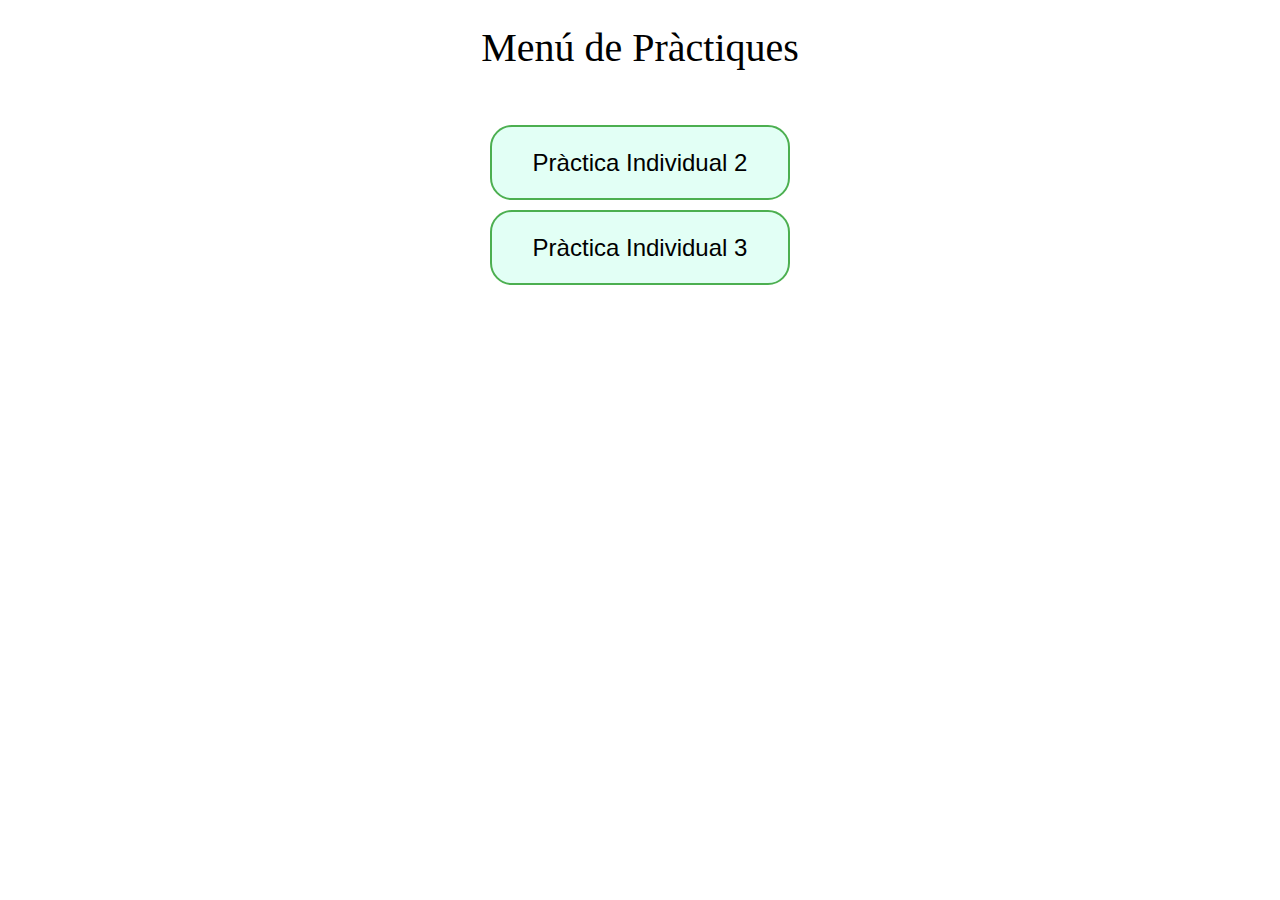
<file: index.html>
<!DOCTYPE html> 
<html>
	<head>
		<link rel="stylesheet" href="./pi_2/styles/main.css">
		<script src="./pi_2/js/loader.js"></script>
		<title> Menu Practiques </title>
	</head>
	<body>
		<p class="menu-object" id="title">Menú de Pràctiques</p>
		<button class="menu-object button2" onclick="loadpage('./pi_2/')"> 
			Pràctica Individual 2
		</button>
		<button class="menu-object button2" onclick="loadpage('./pi_3/')"> 
			Pràctica Individual 3
		</button>
	</body>
</html>
</file>
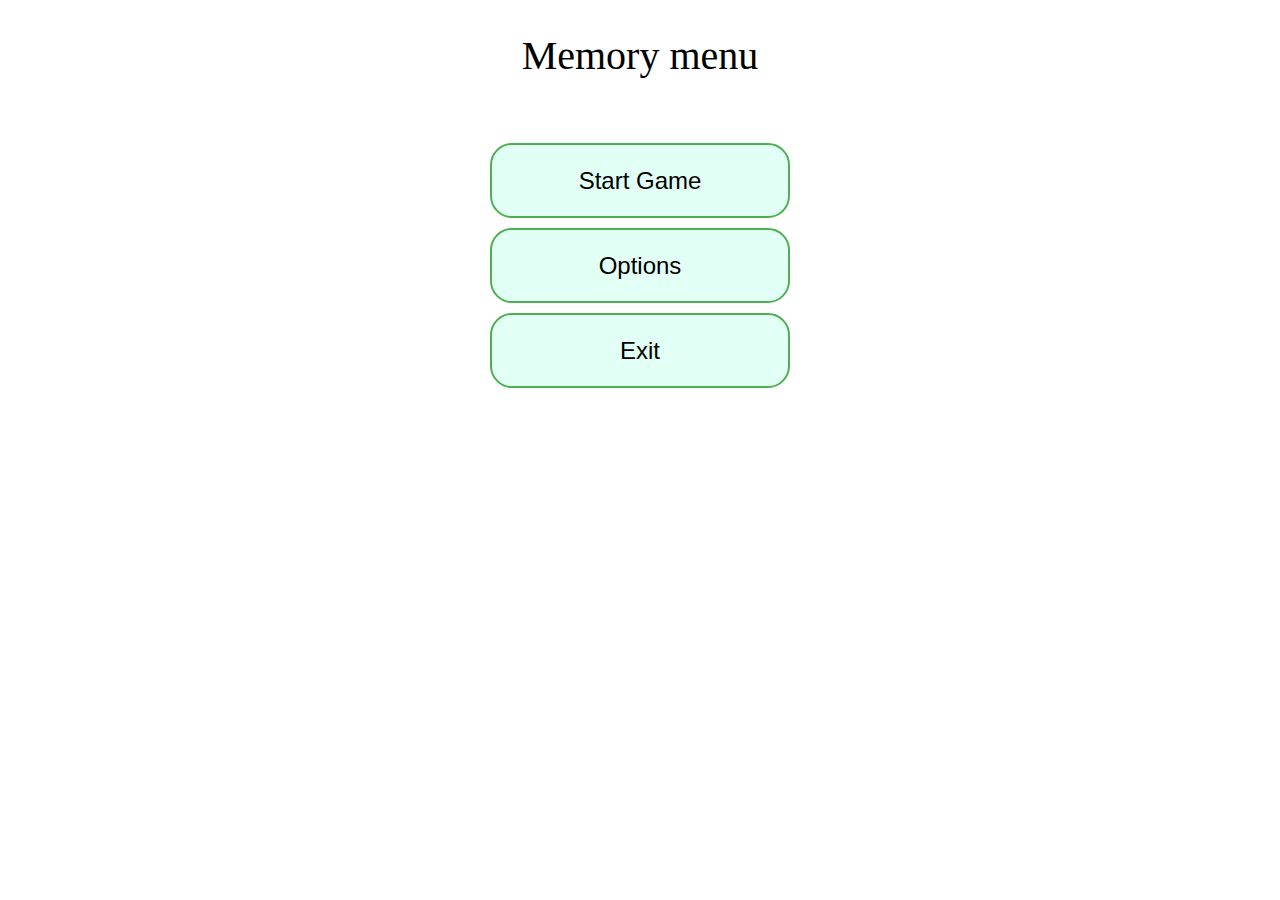
<file: pi_2/index.html>
<!DOCTYPE html> 
<html>
	<head>
		<link rel="stylesheet" href="./styles/main.css">
		<script src="./js/loader.js"></script>
		<script src="./js/game_info.js"></script>
		<script src="./js/menu_controller.js"></script>
		<title> My first game - Menu </title>
	</head>
	<body class="container">
		<p class="menu-object" id="title">Memory menu</p>
		<button class="menu-object button2" onclick="start_game()"> 
			Start Game 
		</button>
		<button class="menu-object button2" onclick="options()"> 
			Options 
		</button>
		<button class="menu-object button2" onclick="loadpage('../')"> 
			Exit 
		</button>
	</body>
</html>
</file>
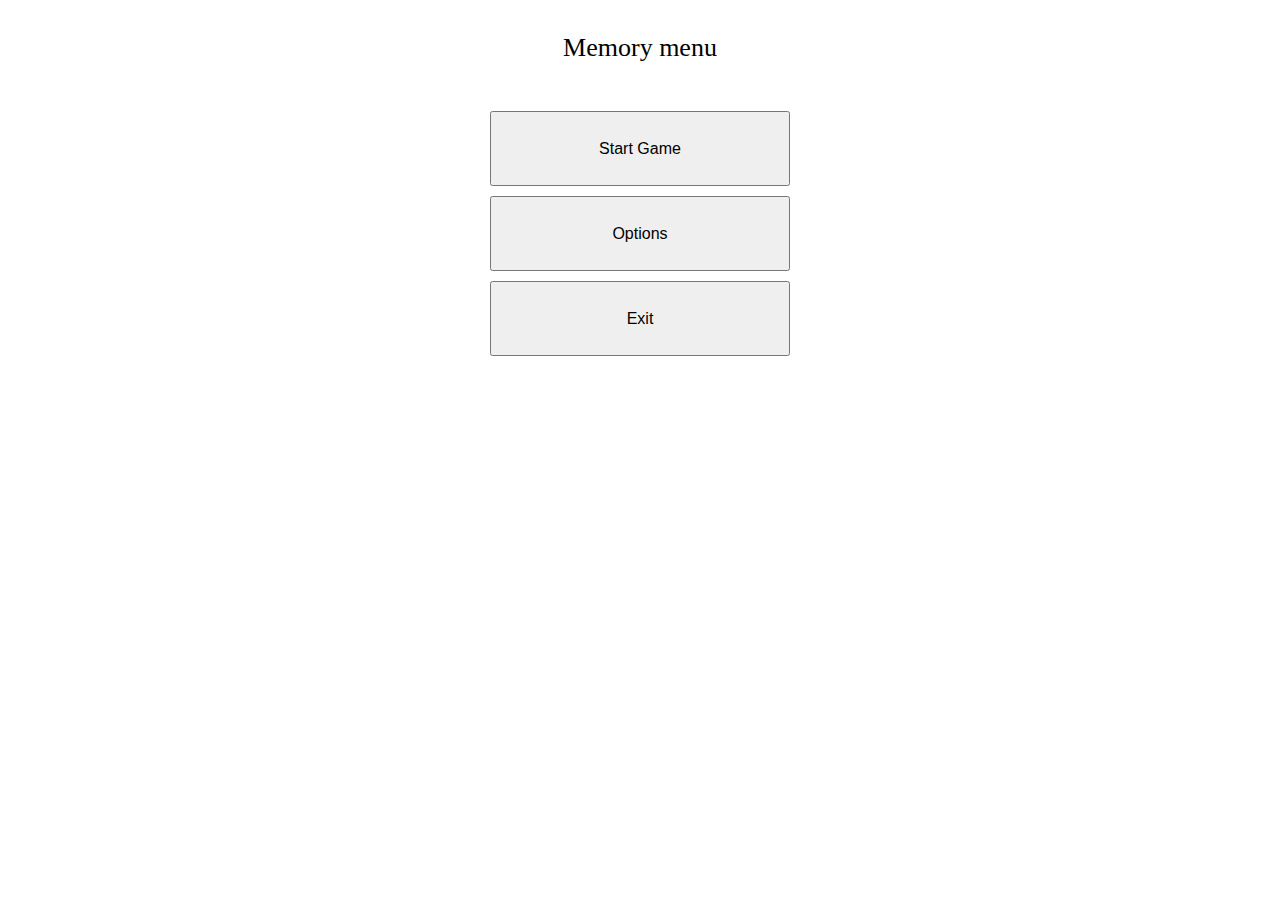
<file: pi_3/index.html>
<!DOCTYPE html> 
<html>
	<head>
		<link rel="stylesheet" href="./styles/main.css">
		<script src="./js/loader.js"></script>
		<script src="./js/game_info.js"></script>
		<script src="./js/menu_controller.js"></script>
		<title> My first game - Menu </title>
	</head>
	<body>
		<p class="menu-object" id="title">Memory menu</p>
		<button class="menu-object" onclick="start_game()"> 
			Start Game 
		</button>
		<button class="menu-object" onclick="options()"> 
			Options 
		</button>
		<button class="menu-object" onclick="loadpage('../')"> 
			Exit 
		</button>
	</body>
</html>
</file>
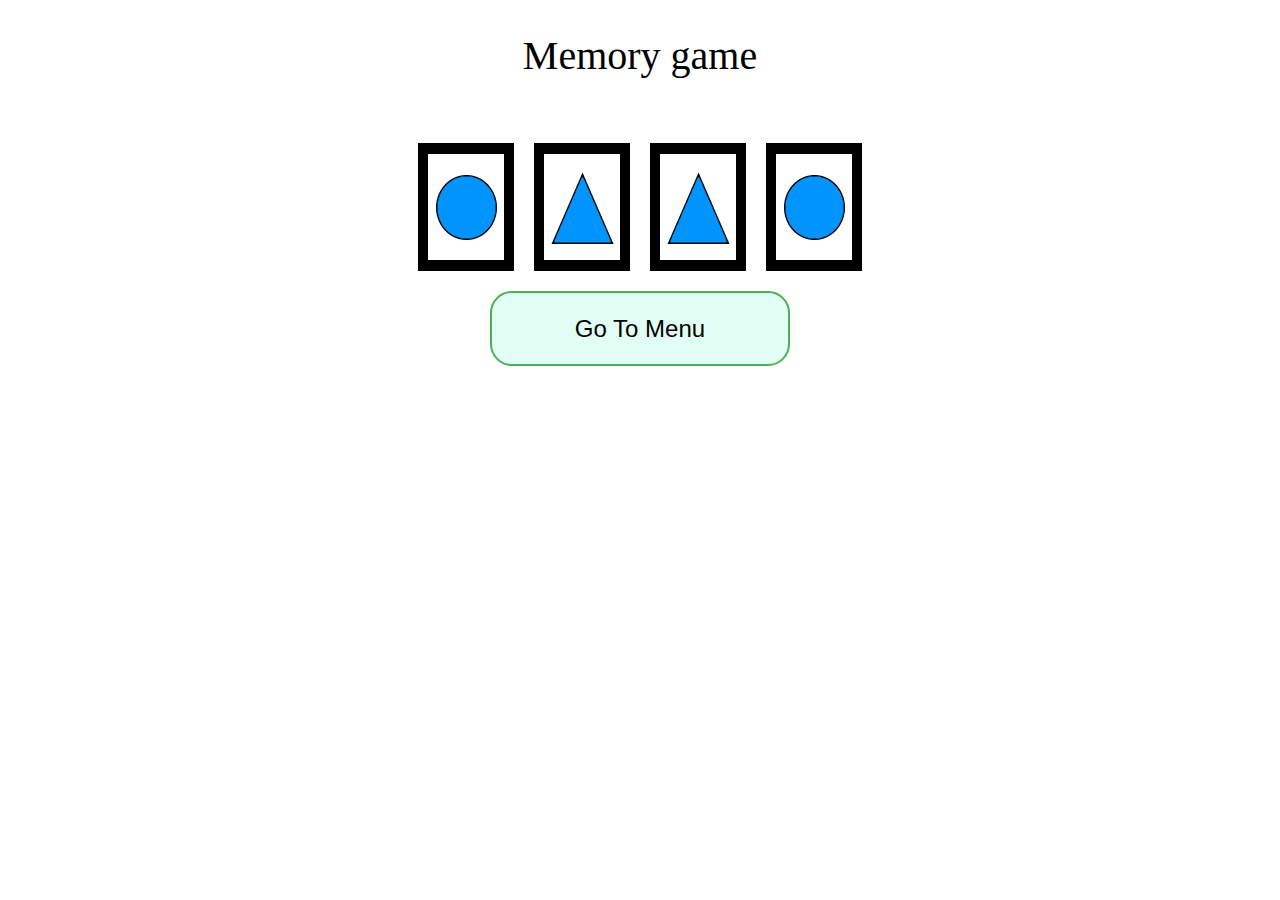
<file: pi_2/html/game.html>
<!DOCTYPE html> 
<html>
	<head>
		<link rel="stylesheet" href="../styles/main.css">
		<script src="../js/game_controller.js"></script>
		<script src="../js/loader.js"></script>
		<title> My first game - Game </title>
	</head>
	<body class="container">
		<p class="menu-object" id="title">Memory game</p>
		<div class="cards">
			<img src="../resources/cb.png" onclick="items[0].do_click()">
			<img src="../resources/tb.png" onclick="items[1].do_click()">
			<img src="../resources/tb.png" onclick="items[2].do_click()">
			<img src="../resources/cb.png" onclick="items[3].do_click()">
		</div>
		<button class="menu-object button2" onclick="loadpage('../')">Go To Menu</button>
	</body>
</html>
</file>
<file: pi_2/styles/main.css>
#title{
	font-size: 40px;
	line-height: 75px;
	width: 500px;
}

.menu-object{
	display:block;
	width: 300px;
	height: 75px;
	font-size: 24px;
	margin-top: 10px;
	margin-left: auto;
	margin-right: auto;
}

p{
	text-align: center;
}

button{
	background-color: rgb(226, 255, 245);
	border-radius: 22px;
	border: 2px solid #4CAF50;
}

.button2:hover {
	box-shadow: 0 12px 16px 0 rgba(0,0,0,0.24)
}

button.menu-object:active{
	font-size: 18px;
	width: 275px;
	height: 70px;
}

button.menu-object:hover:not(:active){
	font-size: 30px;
	width: 325px;
	height: 85px;
}

.container{
	display: grid;
	grid-template-columns: auto; 
	justify-content: center;
}

.cards{
	display: flex;
	margin: auto;
}

img{
	margin: 10px;
}
</file>
<file: pi_3/styles/main.css>
input[type=number]{
	height: 3rem;
    font-size: 1.3rem;
    font-weight: bold;
    width: 3rem;
    text-align: center;
}

#title{
	font-size: 26px;
	line-height: 75px;
}

.menu-object{
	display:block;
	margin-left: auto;
	margin-right: auto;
	width: 300px;
	height: 75px;
	font-size: 16px;
	margin-top: 10px;
}

p{
	text-align: center;
}

button.menu-object:active{
	font-size: 18px;
	width: 275px;
	height: 70px;
}

button.menu-object:hover:not(:active){
	font-size: 22px;
	width: 325px;
	height: 85px;
}
</file>
